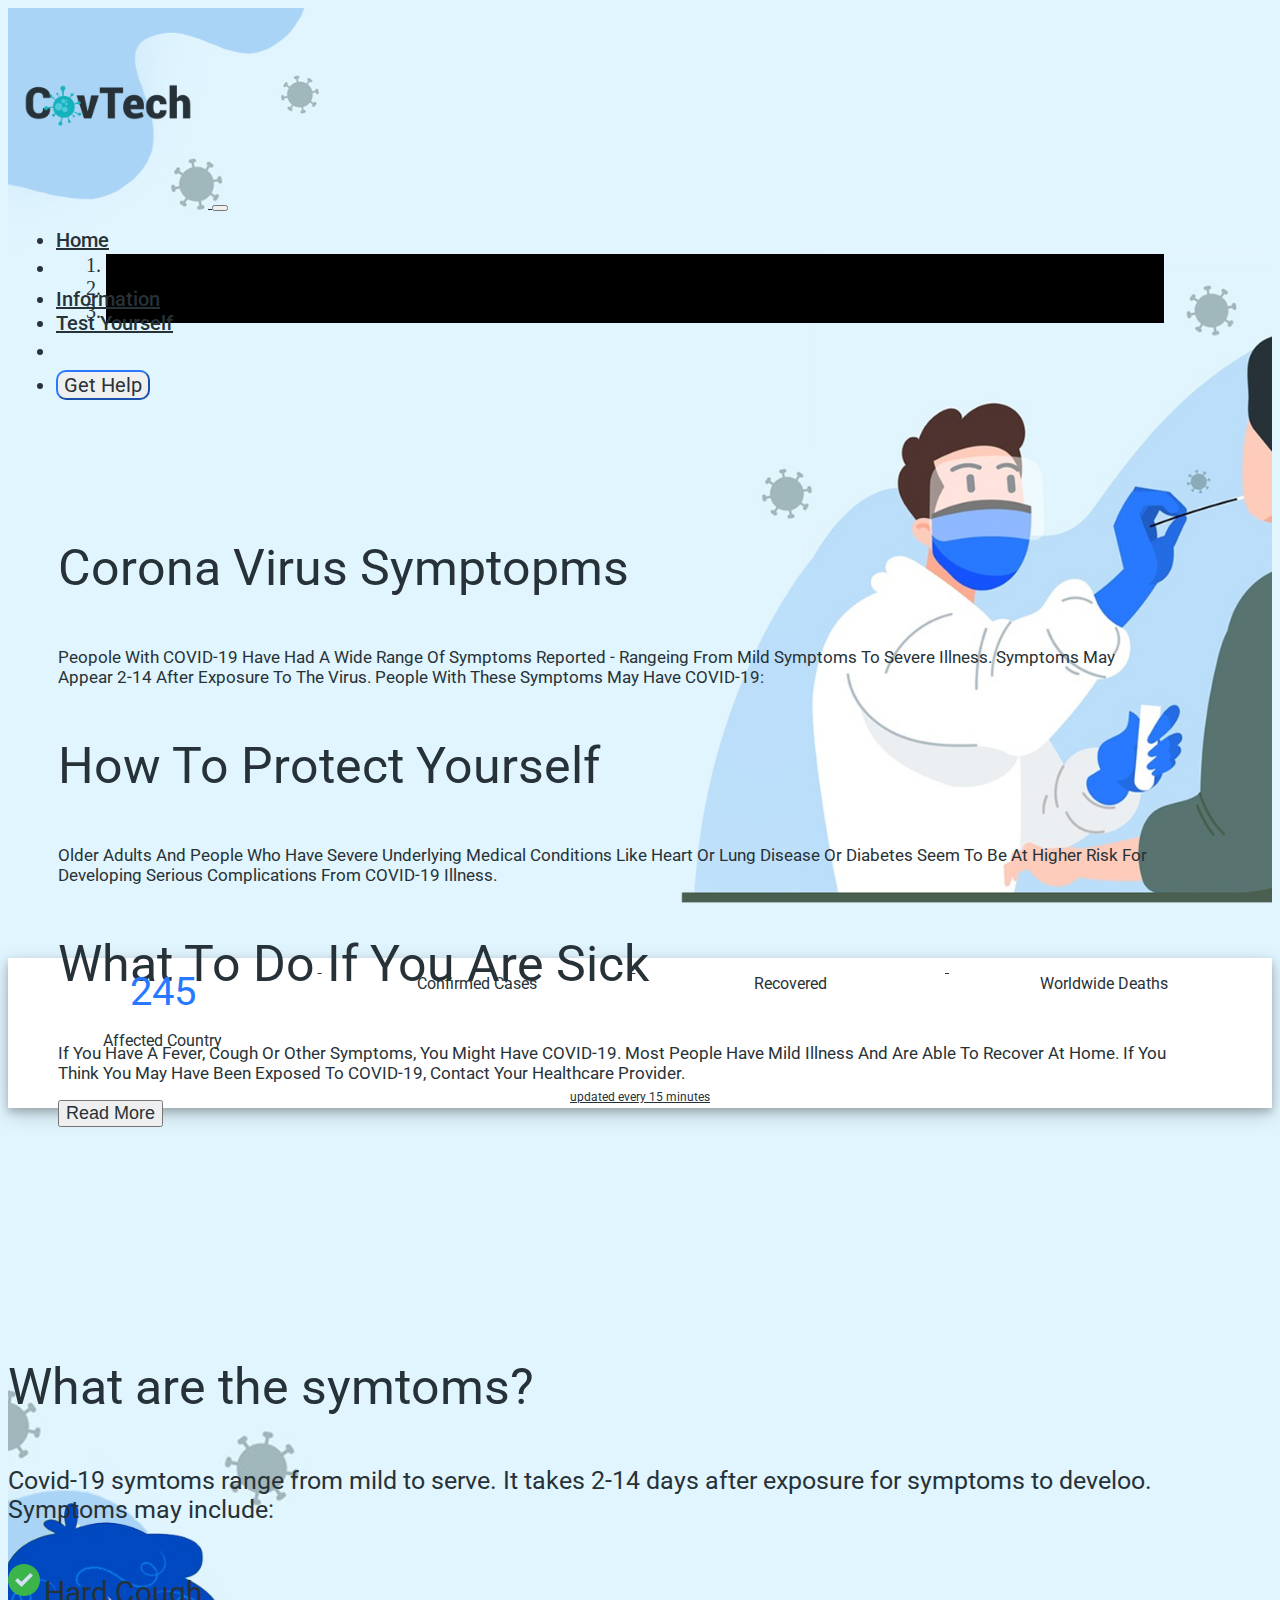
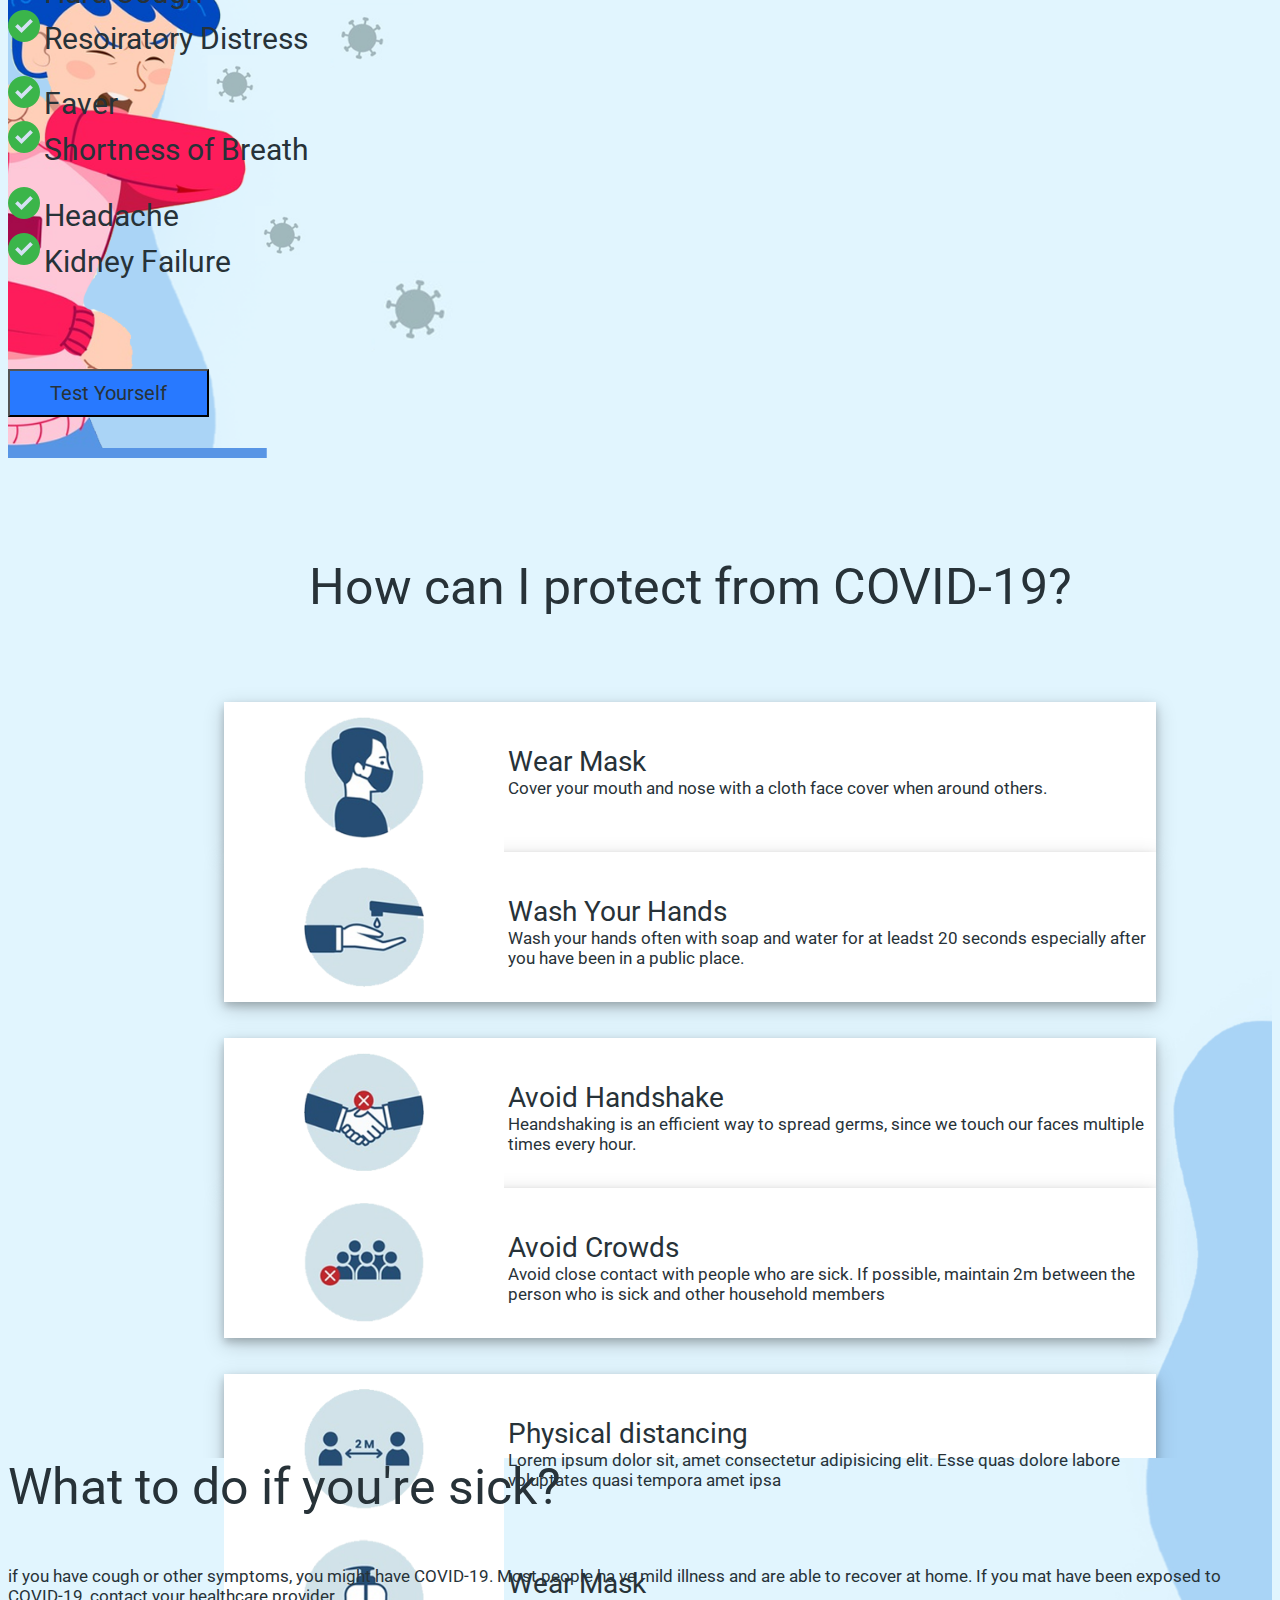
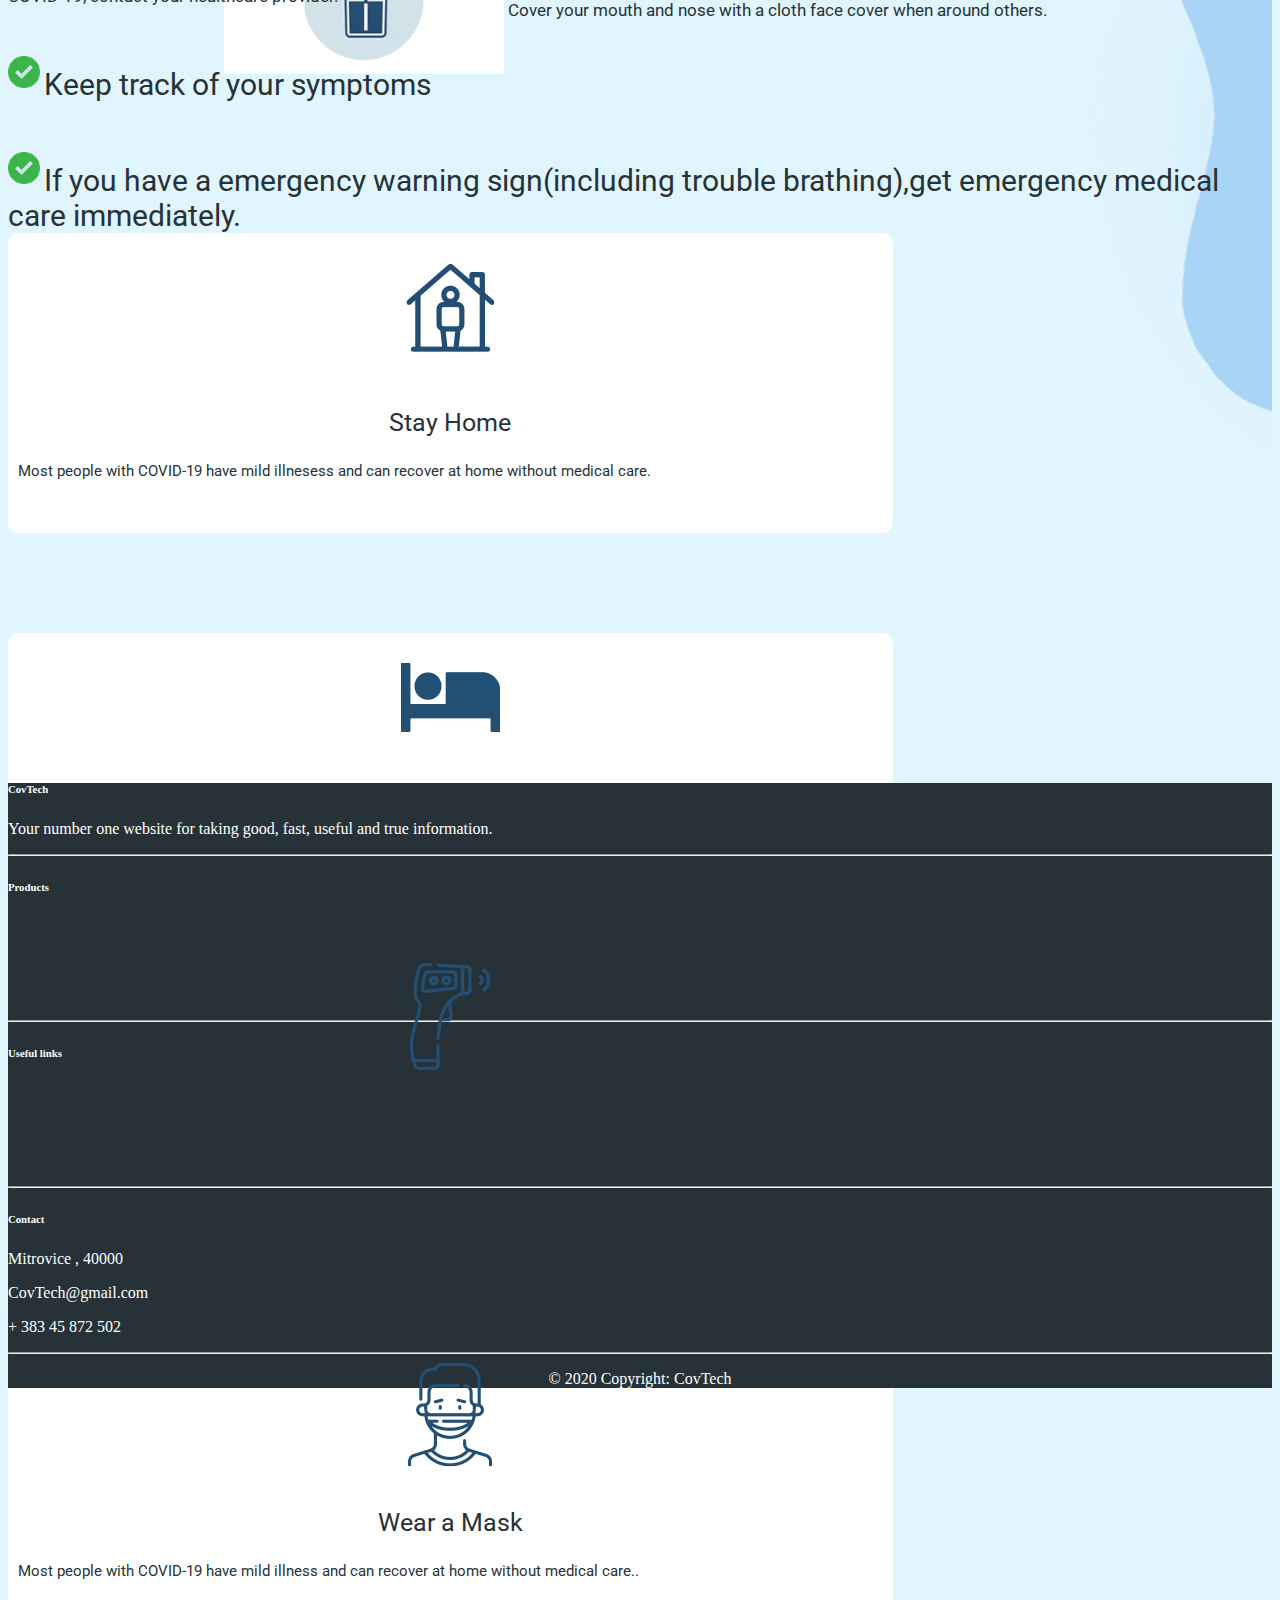
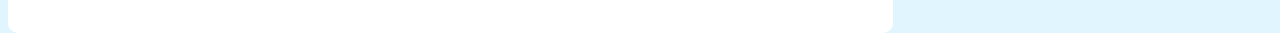
<file: index.html>
<!DOCTYPE html>
<html lang="en">

<head>
    <meta charset="UTF-8">
    <meta name="viewport" content="width=device-width, initial-scale=1.0">
    <title>Document</title>
    <link href="https://fonts.googleapis.com/css2?family=Roboto:wght@500&display=swap" rel="stylesheet">
    <link rel="stylesheet" href="https://stackpath.bootstrapcdn.com/bootstrap/4.5.0/css/bootstrap.min.css"
        integrity="sha384-9aIt2nRpC12Uk9gS9baDl411NQApFmC26EwAOH8WgZl5MYYxFfc+NcPb1dKGj7Sk" crossorigin="anonymous">
    <link rel="stylesheet" href="Css/style.css">
    <script src="https://ajax.googleapis.com/ajax/libs/jquery/3.4.1/jquery.min.js"></script>

    <script src="Js/app.js"></script>
</head>

<body>

    <div class="firstPart">
        <nav class="navbar navbar-expand-lg  navbar-costum">
            <a class="navbar-brand" href="index.html">
                <img src="Images/Logo.png" class="logo" alt="">
            </a>
            <button class="navbar-toggler" type="button" data-toggle="collapse" data-target="#navbarNav"
                aria-controls="navbarNav" aria-expanded="false" aria-label="Toggle navigation">
                <span class="navbar-toggler-icon"></span>
            </button>
            <div class="collapse navbar-collapse justify-content-end" id="navbarNav">
                <ul class="navbar-nav" style="margin-right: 50px;">
                    <li class="nav-item active">
                        <a class="nav-link font navbar-text active-costum " href="index.html">Home</a>
                    </li>
                    <li class="nav-item">
                        <div class="vija"></div>
                    </li>
                    <li class="nav-item">
                        <a class="nav-link font navbar-text" href="Information.html">information</a>
                    </li>
                    <li class="nav-item">
                        <a class="nav-link font navbar-text" href="TestYourself.html">Test yourself</a>
                    </li>
                    <li class="nav-item">
                        <div class="vija"></div>
                    </li>
                    <li class="nav-item">
                        <a href="GetHelp.html"><button type="button"
                                class="btn btn-outline-primary button-costum font">Get Help</button>
                        </a>
                    </li>

                </ul>
            </div>
        </nav>
        <div class="container-fluid">
            <div class="row costum-row">
                <div class="col-lg-6 col-md-12 col-sm-12" style="padding-left:50px;padding-right: 100px;">
                    <div id="carouselExampleCaptions" class="carousel slide"  data-ride="carousel" >
                        <ol class="carousel-indicators justify-content-start list-carosel" >
                            <li data-target="#carouselExampleCaptions" style="background-color: black;"
                                data-slide-to="0" class="active"></li>
                            <li data-target="#carouselExampleCaptions" style="background-color: black;"
                                data-slide-to="1"></li>
                            <li data-target="#carouselExampleCaptions" style="background-color: black;"
                                data-slide-to="2"></li>
                        </ol>
                        <div class="carousel-inner" style="padding-top:150px">
                            <div class="carousel-item active">

                                <p class="titleFirstPart font">Corona virus symptopms</p>
                                <p class="textFirstPart font">Peopole with COVID-19 have had a wide range of symptoms
                                    reported - rangeing from mild symptoms to severe illness. Symptoms may appear 2-14
                                    after exposure to the virus. People with these symptoms may have COVID-19:</p>

                            </div>
                            <div class="carousel-item">

                                <p class="titleFirstPart font">How to Protect Yourself</p>
                                <p class="textFirstPart font">Older adults and people who have severe underlying medical
                                    conditions like heart or lung disease or diabetes seem to be at higher risk for
                                    developing serious complications from COVID-19 illness.</p>
                            </div>
                            <div class="carousel-item">
                                <p class="titleFirstPart font maMadhe">What to Do If You Are Sick
                                </p>
                                <p class="textFirstPart font">If you have a fever, cough or other symptoms, you might
                                    have COVID-19. Most people have mild illness and are able to recover at home. If you
                                    think you may have been exposed to COVID-19, contact your healthcare provider.</p>
                            </div>
                        </div>

                    </div>
                    <button type="button " class="btn btn-dark buttonReadMore">Read More</button>
                </div>
                <div class="col-lg-6 col-md-0 col-sm-0"></div>

            </div>
        </div>


    </div>
    <a href="Information.html">
        <div class="container-fluid">
            <div class="row">
                <div class="col"></div>
                <div class="col-lg-9 col-md-11 col-sm-12 gradientCses" style="margin: 0px; padding: 0px;">
                    <div class="totalCasesCorona">
                        <div class="Cases">
                            <p class="font blueCases" id="Countrys">245</p>
                            <p class="font textBottomCases">Affected Country</p>
                        </div>
                        <div class="Cases">
                            <p class="font blueCases" id="cases"></p>
                            <p class="font textBottomCases">Confirmed Cases</p>
                        </div>
                        <div class="Cases">
                            <p class="font greenCases" id="recovered"></p>
                            <p class="font textBottomCases">Recovered</p>
                        </div>
                        <div class="Cases">
                            <p class="font blueCases" id="deaths"></p>
                            <p class="font textBottomCases">Worldwide Deaths</p>
                        </div>
                        <p class="font smallTextCases">updated every 15 minutes</p>


                    </div>
                </div>
                <div class="col"></div>

            </div>
        </div>

    </a>

    <div class="SecondPart">
        <div class="container-fluid padding-top removePadding" >
            <div class="row">
                <div class="col-lg-6"></div>
                <div class="col-lg-6">
                    <div class="container">
                        <div class="row">
                            <div class="col-lg-10 col-md-12">
                                <p class="font title titleSmallScreen">What are the symtoms?</p>
                                <p class="font text textSmallScreen">Covid-19 symtoms range from mild to serve. It takes 2-14 days after
                                    exposure
                                    for symptoms to develoo. Symptoms may include:</p>
                                <div>

                                </div>
                            </div>
                        </div>

                    </div>


                    <div class="container-fluid" style="margin-top:40px">

                        <div class="row" style="margin-bottom: 20px;">
                            <div class="col-lg-5  col-md-12 symptomsCheck">
                                <img src="Images/tick.png" alt="">
                                <p class="font textTick">Hard Cough</p>
                            </div>
                            <div class="col-lg-7 col-md-12">
                                <img src="Images/tick.png" alt="">
                                <p class="font textTick">Resoiratory Distress</p>



                            </div>
                        </div>
                        <div class="row" style="margin-bottom: 20px;">
                            <div class="col-lg-5">
                                <img src="Images/tick.png" alt="">
                                <p class="font textTick">Faver</p>
                            </div>
                            <div class="col-lg-7">
                                <img src="Images/tick.png" alt="">
                                <p class="font textTick">Shortness of Breath</p>



                            </div>
                        </div>
                        <div class="row" style="margin-bottom: 20px;">
                            <div class="col-lg-5">
                                <img src="Images/tick.png" alt="">
                                <p class="font textTick">Headache</p>
                            </div>
                            <div class="col-lg-7">
                                <img src="Images/tick.png" alt="">
                                <p class="font textTick">Kidney Failure</p>



                            </div>
                        </div>
                        <div class="row" style="margin-top: 50px;">
                            <div class="col-lg-2"></div>
                            <div class="col-lg-3">
                                <a href="TestYourself.html"><button type="button" class="btn btn-primary button-costum-test font">Test
                                    Yourself</button></a>

                            </div>
                            <div class="col"></div>

                        </div>
                    </div>
                </div>


            </div>
        </div>

    </div>
    </div>
    <div class="thirdPart">
        <div class="container-fluid container-costum-part-3">
            <div class="row">
                <div class="col-lg-9 col-md-12 col-sm-12">
                    <p class="title font" style="text-align: center;">How can I protect from COVID-19?</p>
                    <br>
                    <br>
                    <div class="container-fluid">
                        <div class="row">
                            <div class="col-lg-6">
                                <div class="card-protect">
                                    <div class="photoPart">
                                        <img src="Images/Layer 59.png" class="image-card-costum" alt="">

                                    </div>
                                    <div class="textPartCard">
                                        <p class="font titleCardCostum">Wear Mask
                                        </p>
                                        <p class="font textCardCostum">Cover your mouth and nose with a cloth face cover
                                            when around others.

                                    </div>
                                </div>
                            </div>
                            <div class="col-lg-6">
                                <div class="card-protect">
                                    <div class="photoPart">
                                        <img src="Images/Layer 62.png" class="image-card-costum" alt="">

                                    </div>
                                    <div class="textPartCard">
                                        <p class="font titleCardCostum">Wash Your Hands
                                        </p>
                                        <p class="font textCardCostum">
                                            Wash your hands often with soap and water for at leadst 20 seconds
                                            especially after you have been in a public place.

                                    </div>
                                </div>
                            </div>

                        </div>
                        <br>
                        <br>
                        <div class="row">
                            <div class="col-lg-6">
                                <div class="card-protect">
                                    <div class="photoPart">
                                        <img src="Images/Layer 58.png" class="image-card-costum" alt="">

                                    </div>
                                    <div class="textPartCard">
                                        <p class="font titleCardCostum">Avoid Handshake
                                        </p>
                                        <p class="font textCardCostum">Heandshaking is an efficient way to spread germs,
                                            since we touch our faces multiple times every hour.

                                    </div>
                                </div>
                            </div>
                            <div class="col-lg-6">
                                <div class="card-protect">
                                    <div class="photoPart">
                                        <img src="Images/Layer 60.png" class="image-card-costum" alt="">

                                    </div>
                                    <div class="textPartCard">
                                        <p class="font titleCardCostum">Avoid Crowds
                                        </p>
                                        <p class="font textCardCostum">Avoid close contact with people who are sick. If
                                            possible, maintain 2m between the person who is sick and other household
                                            members</p>

                                    </div>
                                </div>
                            </div>

                        </div>
                        <br>
                        <br>
                        <div class="row">
                            <div class="col-lg-6">
                                <div class="card-protect">
                                    <div class="photoPart">
                                        <img src="Images/Layer 57.png" class="image-card-costum" alt="">

                                    </div>
                                    <div class="textPartCard">
                                        <p class="font titleCardCostum">Physical distancing
                                        </p>
                                        <p class="font textCardCostum">Lorem ipsum dolor sit, amet consectetur
                                            adipisicing elit. Esse quas dolore labore voluptates quasi tempora amet ipsa
                                        </p>


                                    </div>
                                </div>
                            </div>
                            <div class="col-lg-6">
                                <div class="card-protect">
                                    <div class="photoPart">
                                        <img src="Images/Layer 61.png" class="image-card-costum" alt="">

                                    </div>
                                    <div class="textPartCard">
                                        <p class="font titleCardCostum">Wear Mask
                                        </p>
                                        <p class="font textCardCostum">Cover your mouth and nose with a cloth face cover
                                            when around others.

                                    </div>
                                </div>
                            </div>

                        </div>




                    </div>
                </div>
                <div class="col-lg-3"></div>

            </div>

        </div>
    </div>
    <div class="fourthPart">
        <div class="container-fluid">
            <div class="row">
                <div class="col-lg-6">
                    <div class="container-fluid">
                        <div class="row">
                            <div class="col-lg-1"></div>
                            <div class="col-lg-10">
                                <p class="titleFirstPart font" style="margin-top: 0px;">What to do if you're sick?</p>
                                <p class="textFirstPart font">
                                    if you have cough or other symptoms, you might have COVID-19. Most people ha ve mild
                                    illness and are able to recover at home. If you mat have been exposed to COVID-19,
                                    contact your healthcare provider.

                                </p>

                            </div>

                        </div>
                        <div class="row">
                            <div class="col-lg-1"></div>
                            <div class="col-lg-11" style="margin-top: 50px;">
                                <img src="Images/tick.png" alt="">
                                <p class="font textTick">Keep track of your symptoms</p>

                            </div>

                        </div>
                        <div class="row">
                            <div class="col-lg-1"></div>
                            <div class="col-lg-11" style="margin-top: 50px;">
                                <img src="Images/tick.png" alt="">
                                <p class="font textTick" style="display:inline">If you have a emergency warning
                                    sign(including trouble
                                    brathing),get emergency medical care immediately.</p>


                            </div>

                        </div>
                        <div class="row">

                        </div>

                    </div>
                </div>
                <div class="col-lg-6">
                    <div class="container">
                        <div class="row">
                            <div class="col-lg-6">
                                <div class="card-sick">
                                    <div class="image-card-sick">
                                        <img class="LogoCardSick" src="Images/Vector Smart Object111111.png" alt="">

                                    </div>
                                    <p class="titleCardSick font">Stay Home</p>
                                    <p class="textCardSick font">Most people with COVID-19 have mild illnesess and can
                                        recover at home without medical care.</p>

                                </div>
                            </div>
                            <div class="col-lg-6">
                                <div class="card-sick livritePosht">
                                    <div class="image-card-sick">
                                        <img class="LogoCardSick" src="Images/Vector Smart Object.png" alt="">

                                    </div>
                                    <p class="titleCardSick font">Separate Yourself from other people</p>
                                    <p class="textCardSick font">As much as possible, stay in a specific room and away
                                        from other people..</p>

                                </div>
                            </div>

                        </div>
                        <div class="row">
                            <div class="col-lg-6">
                                <div class="card-sick">
                                    <div class="image-card-sick">
                                        <img class="LogoCardSick" src="Images/Vector Smart Object33333333333333.png"
                                            alt="">

                                    </div>
                                    <p class="titleCardSick font">Monitor your symptoms</p>
                                    <p class="textCardSick font">As much as possible, stay in a specific room and away
                                        from other people and pets in your home.</p>

                                </div>
                            </div>
                            <div class="col-lg-6">
                                <div class="card-sick livritePosht">
                                    <div class="image-card-sick">
                                        <img class="LogoCardSick" src="Images/Vector Smart Object2222222.png" alt="">

                                    </div>
                                    <p class="titleCardSick font">Wear a Mask</p>
                                    <p class="textCardSick font">Most people with COVID-19 have mild illness and can
                                        recover at home without medical care..</p>

                                </div>
                            </div>

                        </div>


                    </div>
                </div>


            </div>

        </div>
    </div>
    </div>
    <div class="container-fluid" style="padding: 0px;margin: 0px;">
        <!-- Footer -->
        <footer class="page-footer font-medium mdb-color pt-4">

            <!-- Footer Links -->
            <div class="container-fluid text-center text-md-left" style="background-color: #273238;">

                <!-- Footer links -->
                <div class="row text-center text-md-left mt-3 pb-3">

                    <!-- Grid column -->
                    <div class="col-md-3 col-lg-3 col-xl-3 mx-auto mt-3">
                        <h6 class=" mb-4 font-weight-bold font-footer">CovTech </h6>
                        <p class="font-footer">Your number one website for taking good, fast, useful and true
                            information. </p>
                    </div>
                    <!-- Grid column -->

                    <hr class="w-100 clearfix d-md-none">

                    <!-- Grid column -->
                    <div class="col-md-2 col-lg-2 col-xl-2 mx-auto mt-3">
                        <h6 class="text-uppercase mb-4 font-footer">Products</h6>
                        <p>
                            <a href="#!">Instagram</a>
                        </p>
                        <p>
                            <a href="#!">Facebook</a>
                        </p>
                        <p>
                            <a href="#!">Twiter</a>
                        </p>

                    </div>
                    <!-- Grid column -->

                    <hr class="w-100 clearfix d-md-none">

                    <!-- Grid column -->
                    <div class="col-md-3 col-lg-2 col-xl-2 mx-auto mt-3">
                        <h6 class="text-uppercase mb-4 font-weight-bold font-footer">Useful links</h6>
                        <p>
                            <a href="#!">Health</a>
                        </p>
                        <p>
                            <a href="#!">Care</a>
                        </p>
                        <p>
                            <a href="#!">Team</a>
                        </p>

                    </div>

                    <!-- Grid column -->
                    <hr class="w-100 clearfix d-md-none">

                    <!-- Grid column -->
                    <div class="col-md-4 col-lg-3 col-xl-3 mx-auto mt-3">
                        <h6 class="text-uppercase mb-4 font-weight-bold font-footer">Contact</h6>
                        <p class="font-footer jsut">
                            <i class="fas fa-home mr-3"></i> Mitrovice , 40000</p>
                        <p class="font-footer">
                            <i class="fas fa-envelope mr-3"></i> CovTech@gmail.com</p>
                        <p class="font-footer">
                            <i class="fas fa-phone mr-3"></i> + 383 45 872 502</p>


                    </div>
                    <!-- Grid column -->

                </div>
                <!-- Footer links -->

                <hr>

                <!-- Grid row -->
                <div class="row d-flex align-items-center">

                    <!-- Grid column -->
                    <div class="col-md-12 col-lg-12" style="text-align: center;">

                        <!--Copyright-->
                        <p class="text-center  font-footer" style="text-align: center;">© 2020 Copyright: CovTech

                        </p>

                    </div>


                </div>
                <!-- Grid row -->

            </div>
            <!-- Footer Links -->

        </footer>
        <!-- Footer -->
    </div>

    <script src="Js/js.js" defer></script>
    <script src="https://code.jquery.com/jquery-3.5.1.slim.min.js"
        integrity="sha384-DfXdz2htPH0lsSSs5nCTpuj/zy4C+OGpamoFVy38MVBnE+IbbVYUew+OrCXaRkfj"
        crossorigin="anonymous"></script>
    <script src="https://cdn.jsdelivr.net/npm/popper.js@1.16.0/dist/umd/popper.min.js"
        integrity="sha384-Q6E9RHvbIyZFJoft+2mJbHaEWldlvI9IOYy5n3zV9zzTtmI3UksdQRVvoxMfooAo"
        crossorigin="anonymous"></script>
    <script src="https://stackpath.bootstrapcdn.com/bootstrap/4.5.0/js/bootstrap.min.js"
        integrity="sha384-OgVRvuATP1z7JjHLkuOU7Xw704+h835Lr+6QL9UvYjZE3Ipu6Tp75j7Bh/kR0JKI"
        crossorigin="anonymous"></script>
</body>

</html>
</file>
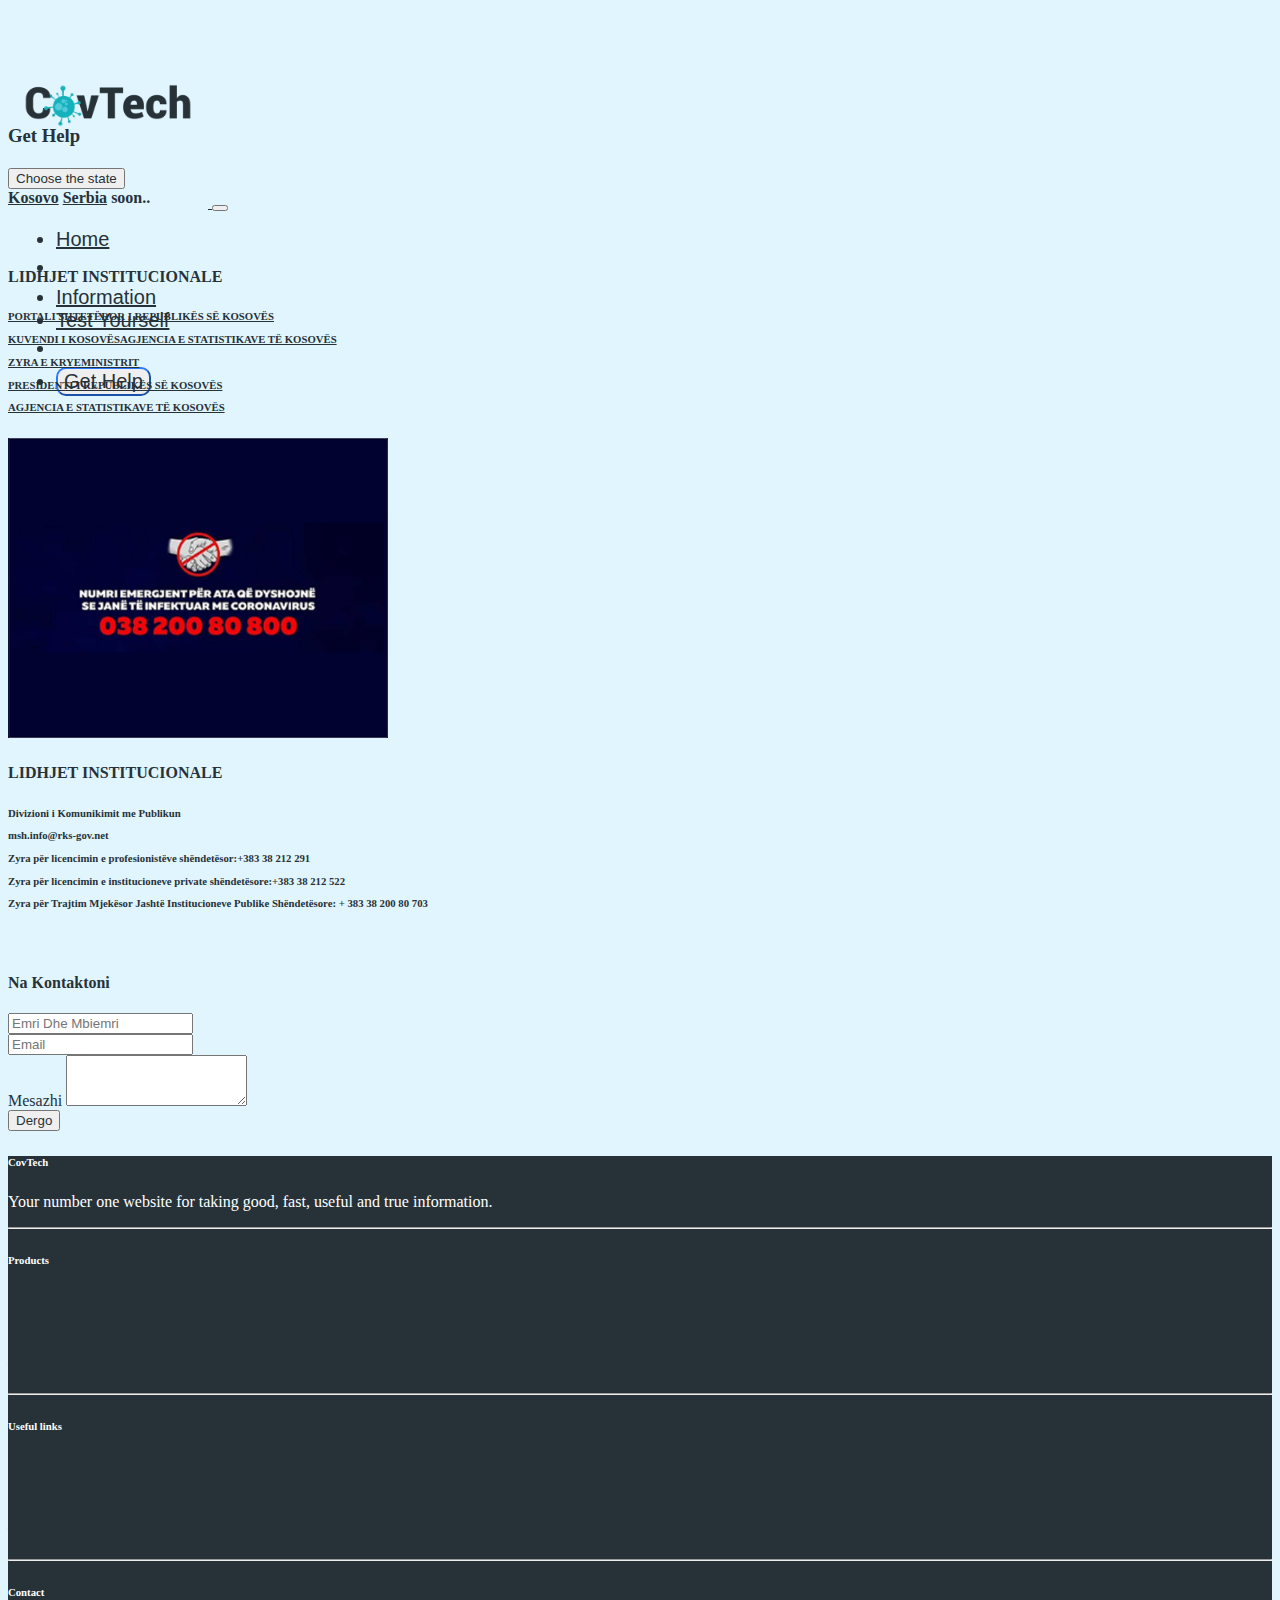
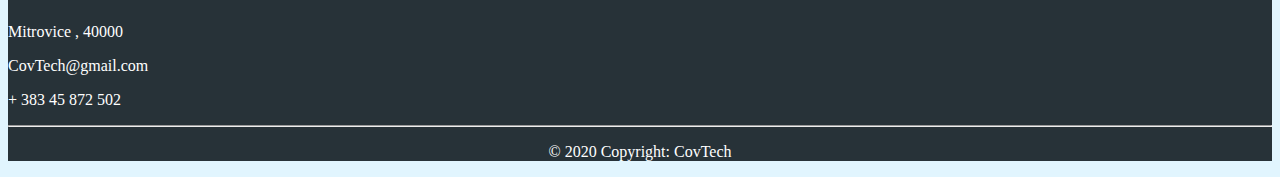
<file: GetHelp.html>
<!DOCTYPE html>
<html lang="en">

<head>
    <meta charset="UTF-8">
    <meta name="viewport" content="width=device-width, initial-scale=1.0">
    <title>Document</title>
    <link rel="stylesheet" href="https://stackpath.bootstrapcdn.com/bootstrap/4.5.0/css/bootstrap.min.css"
        integrity="sha384-9aIt2nRpC12Uk9gS9baDl411NQApFmC26EwAOH8WgZl5MYYxFfc+NcPb1dKGj7Sk" crossorigin="anonymous">
    <link rel="stylesheet" href="Css/style.css">
</head>

<body>
 
        <nav class="navbar navbar-expand-lg  navbar-costum">
            <a class="navbar-brand" href="index.html">
                <img src="Images/Logo.png" class="logo" alt="">
            </a>
            <button class="navbar-toggler" type="button" data-toggle="collapse" data-target="#navbarNav"
                aria-controls="navbarNav" aria-expanded="false" aria-label="Toggle navigation">
                <span class="navbar-toggler-icon"></span>
            </button>
            <div class="collapse navbar-collapse justify-content-end" id="navbarNav">
                <ul class="navbar-nav" style="margin-right: 50px;">
                    <li class="nav-item active">
                        <a class="nav-link font navbar-text active-costum " href="index.html">Home</a>
                    </li>
                    <li class="nav-item">
                        <div class="vija"></div>
                    </li>
                    <li class="nav-item">
                        <a class="nav-link font navbar-text" href="Information.html">information</a>
                    </li>
                    <li class="nav-item">
                        <a class="nav-link font navbar-text" href="TestYourself.html">Test yourself</a>
                    </li>
                    <li class="nav-item">
                        <div class="vija"></div>
                    </li>
                    <li class="nav-item">
                        <a href="GetHelp.html"><button type="button"
                                class="btn btn-outline-primary button-costum font">Get Help</button>
                        </a>
                    </li>

                </ul>
            </div>
        </nav>
    <br>
   
    <div class="container" >
        <div class="row">
          <div class="col-lg-6  col-md-12">
              <p><h3>Get Help</h3></p>
            </div>
            <div class="col-lg-6 col-md-12">
                <p><h4><div class="dropdown">
                    <button class="btn btn-secondary dropdown-toggle" type="button" id="dropdownMenuButton" data-toggle="dropdown" aria-haspopup="true" aria-expanded="false">
                      
Choose the state
                    </button>
                    <div class="dropdown-menu" aria-labelledby="dropdownMenuButton">
                      <a class="dropdown-item active" href="GetHelp.html">Kosovo</a>
                      <a class="dropdown-item" href="GetHelp2.html">Serbia</a>
                      <a class="dropdown-item disabled" >soon..</a>
                    </div>
                  </div> </h4></p>
              </div>
        </div>
    </div>

    <br>

    <div class="container ndreqe"  >
        
        <div class="row">
          <div class="col-lg-6 col-md-12">
              <p><h4 class="ndreqefg">LIDHJET INSTITUCIONALE</h4></p>
              <h6><p><a href="https://www.rks-gov.net/">PORTALI SHTETËROR I REPUBLIKËS SË KOSOVËS</a></p>
              <p><a href="https://www.kuvendikosoves.org/">KUVENDI I KOSOVËSAGJENCIA E STATISTIKAVE TË KOSOVËS</a></p>
              <p><a href="https://kryeministri-ks.net/">ZYRA E KRYEMINISTRIT</a></p>
              <p><a href="https://www.president-ksgov.net/">PRESIDENTI I REPUBLIKËS SË KOSOVËS</a></p>
              <p><a href="https://ask.rks-gov.net/">AGJENCIA E STATISTIKAVE TË KOSOVËS</a></p></h6>
                    
        </div>
          <div class="col-lg-6 col-md-12">
            
              <img src="/Images/image1.jpg"  alt=""style="width:380px;height:300px;">
            </div>
          <div class="w-100"></div>
          <div class="col-lg-6 col-md-12">
              
            
            <p><h4>LIDHJET INSTITUCIONALE</h4></p>
            <h6><p>Divizioni i Komunikimit me Publikun</p>
            <p>msh.info@rks-gov.net</p>
            <p>Zyra për licencimin e profesionistëve shëndetësor:+383 38 212 291</p>
            <p>Zyra për licencimin e institucioneve private shëndetësore:+383 38 212 522</p>
            <p>Zyra për Trajtim Mjekësor Jashtë Institucioneve Publike Shëndetësore:  + 383 38 200 80 703</p></h6>
            
          
          
          
          
          </div>
          <div class="col-lg-6 col-md-12">


            <form>
                <div class="form-group">
                   <br>
                  <label for="exampleFormControlInput1"><h4>Na Kontaktoni</h4></label>
                  <input class="form-control" type="text" placeholder="Emri Dhe Mbiemri">
                </div>
                <div class="form-group">
                    
                    <input type="email" class="form-control" id="exampleFormControlInput1" placeholder="Email">
                  </div>
                
                <div class="form-group">
                  <label for="exampleFormControlTextarea1">Mesazhi</label>
                  <textarea class="form-control" id="exampleFormControlTextarea1" rows="3"></textarea>
                </div>
              </form>

              <button type="button" class="btn btn-outline-primary">Dergo</button>

            
          </div>
        </div>
      </div>





      <div class="container-fluid" style="padding: 0px;margin: 0px;">
        <!-- Footer -->
        <footer class="page-footer font-medium mdb-color pt-4">

            <!-- Footer Links -->
            <div class="container-fluid text-center text-md-left" style="background-color: #273238;">

                <!-- Footer links -->
                <div class="row text-center text-md-left mt-3 pb-3">

                    <!-- Grid column -->
                    <div class="col-md-3 col-lg-3 col-xl-3 mx-auto mt-3">
                        <h6 class=" mb-4 font-weight-bold font-footer">CovTech </h6>
                        <p class="font-footer">Your number one website for taking good, fast, useful and true
                            information. </p>
                    </div>
                    <!-- Grid column -->

                    <hr class="w-100 clearfix d-md-none">

                    <!-- Grid column -->
                    <div class="col-md-2 col-lg-2 col-xl-2 mx-auto mt-3">
                        <h6 class="text-uppercase mb-4 font-footer">Products</h6>
                        <p>
                            <a href="#!">Instagram</a>
                        </p>
                        <p>
                            <a href="#!">Facebook</a>
                        </p>
                        <p>
                            <a href="#!">Twiter</a>
                        </p>

                    </div>
                    <!-- Grid column -->

                    <hr class="w-100 clearfix d-md-none">

                    <!-- Grid column -->
                    <div class="col-md-3 col-lg-2 col-xl-2 mx-auto mt-3">
                        <h6 class="text-uppercase mb-4 font-weight-bold font-footer">Useful links</h6>
                        <p>
                            <a href="#!">Health</a>
                        </p>
                        <p>
                            <a href="#!">Care</a>
                        </p>
                        <p>
                            <a href="#!">Team</a>
                        </p>

                    </div>

                    <!-- Grid column -->
                    <hr class="w-100 clearfix d-md-none">

                    <!-- Grid column -->
                    <div class="col-md-4 col-lg-3 col-xl-3 mx-auto mt-3">
                        <h6 class="text-uppercase mb-4 font-weight-bold font-footer">Contact</h6>
                        <p class="font-footer jsut">
                            <i class="fas fa-home mr-3"></i> Mitrovice , 40000</p>
                        <p class="font-footer">
                            <i class="fas fa-envelope mr-3"></i> CovTech@gmail.com</p>
                        <p class="font-footer">
                            <i class="fas fa-phone mr-3"></i> + 383 45 872 502</p>


                    </div>
                    <!-- Grid column -->

                </div>
                <!-- Footer links -->

                <hr>

                <!-- Grid row -->
                <div class="row d-flex align-items-center">

                    <!-- Grid column -->
                    <div class="col-md-12 col-lg-12" style="text-align: center;">

                        <!--Copyright-->
                        <p class="text-center  font-footer" style="text-align: center;">© 2020 Copyright: CovTech

                        </p>

                    </div>


                </div>
                <!-- Grid row -->

            </div>
            <!-- Footer Links -->

        </footer>
        <!-- Footer -->
    </div>
    <script src="https://code.jquery.com/jquery-3.5.1.slim.min.js"
        integrity="sha384-DfXdz2htPH0lsSSs5nCTpuj/zy4C+OGpamoFVy38MVBnE+IbbVYUew+OrCXaRkfj"
        crossorigin="anonymous"></script>
    <script src="https://cdn.jsdelivr.net/npm/popper.js@1.16.0/dist/umd/popper.min.js"
        integrity="sha384-Q6E9RHvbIyZFJoft+2mJbHaEWldlvI9IOYy5n3zV9zzTtmI3UksdQRVvoxMfooAo"
        crossorigin="anonymous"></script>
    <script src="https://stackpath.bootstrapcdn.com/bootstrap/4.5.0/js/bootstrap.min.js"
        integrity="sha384-OgVRvuATP1z7JjHLkuOU7Xw704+h835Lr+6QL9UvYjZE3Ipu6Tp75j7Bh/kR0JKI"
        crossorigin="anonymous"></script>
</body>

</html>
</file>
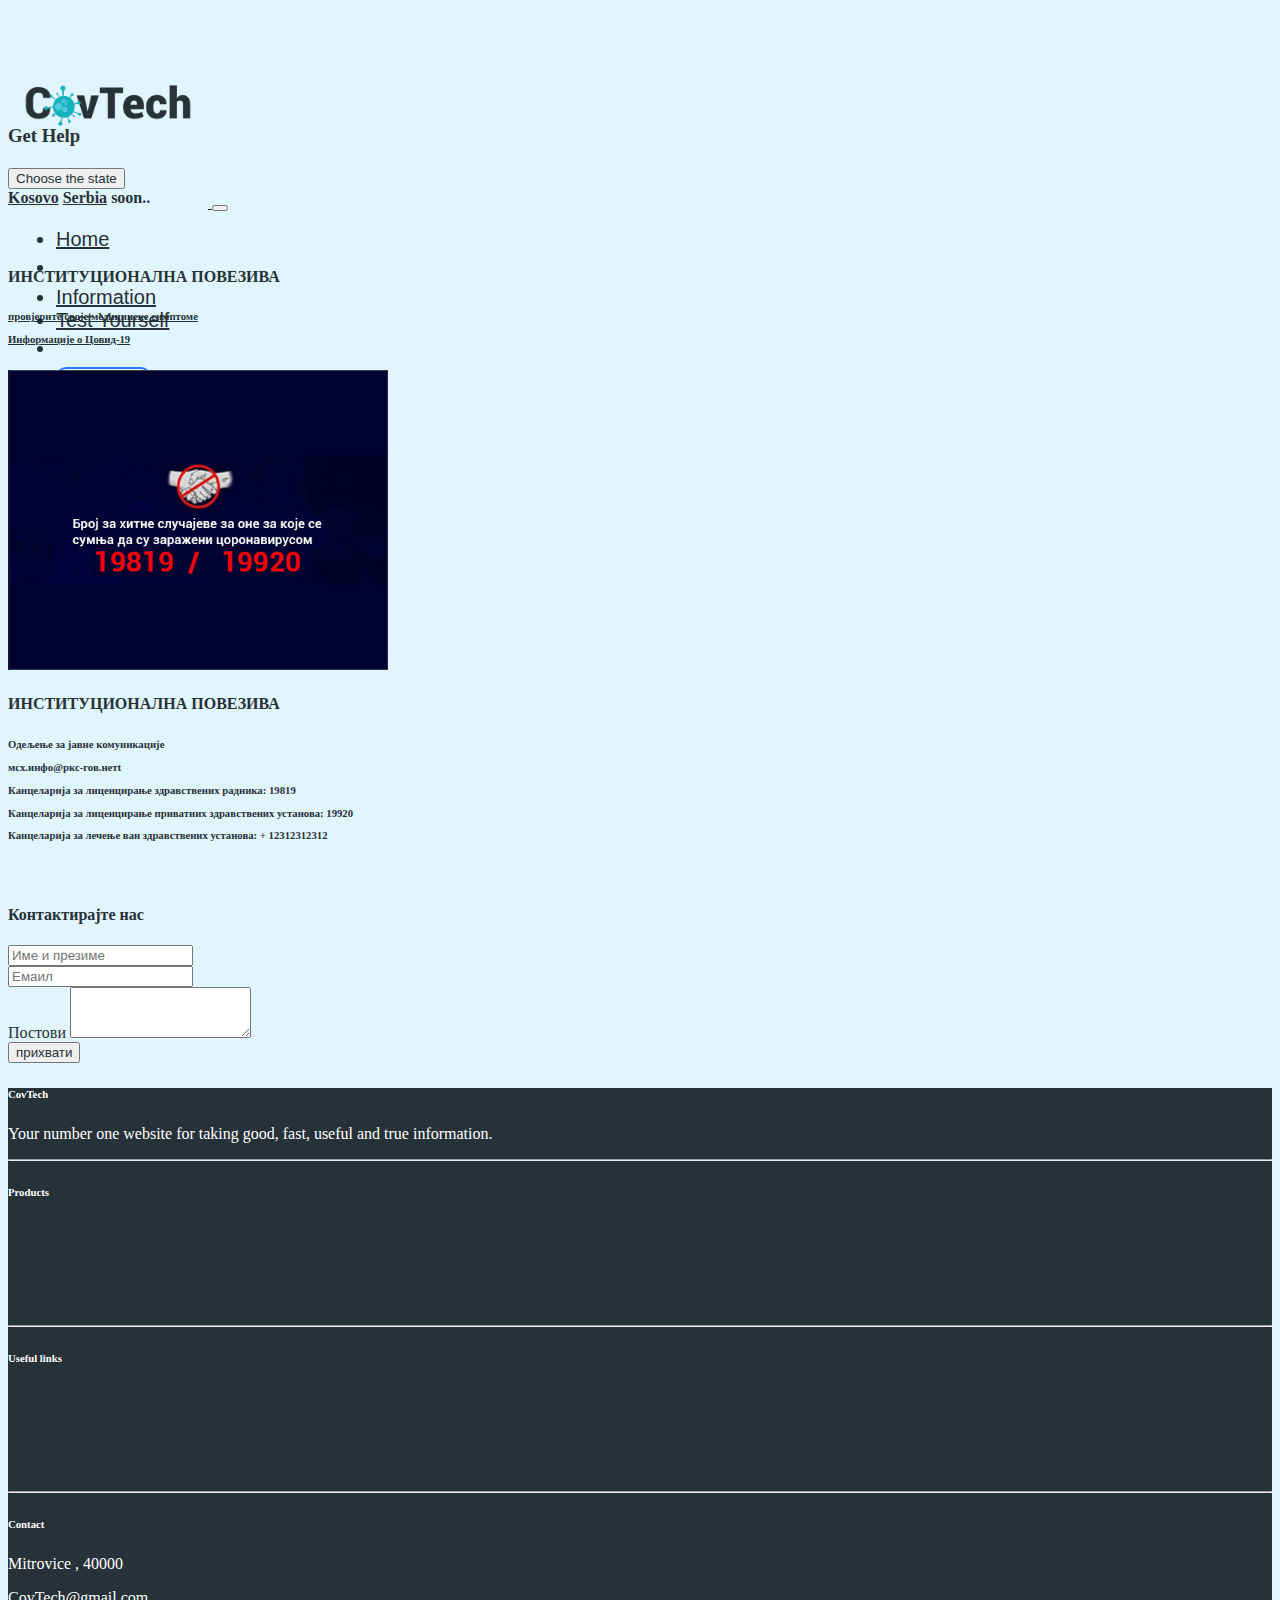
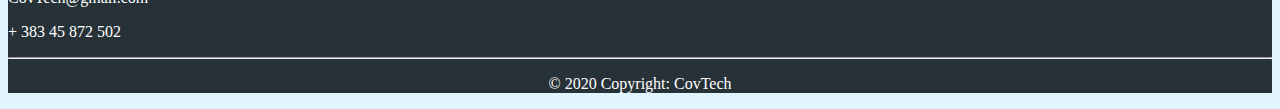
<file: GetHelp2.html>
<!DOCTYPE html>
<html lang="en">

<head>
    <meta charset="UTF-8">
    <meta name="viewport" content="width=device-width, initial-scale=1.0">
    <title>Document</title>
    <link rel="stylesheet" href="https://stackpath.bootstrapcdn.com/bootstrap/4.5.0/css/bootstrap.min.css"
        integrity="sha384-9aIt2nRpC12Uk9gS9baDl411NQApFmC26EwAOH8WgZl5MYYxFfc+NcPb1dKGj7Sk" crossorigin="anonymous">
    <link rel="stylesheet" href="Css/style.css">
</head>

<body>
 
        <nav class="navbar navbar-expand-lg  navbar-costum">
            <a class="navbar-brand" href="index.html">
                <img src="Images/Logo.png" class="logo" alt="">
            </a>
            <button class="navbar-toggler" type="button" data-toggle="collapse" data-target="#navbarNav"
                aria-controls="navbarNav" aria-expanded="false" aria-label="Toggle navigation">
                <span class="navbar-toggler-icon"></span>
            </button>
            <div class="collapse navbar-collapse justify-content-end" id="navbarNav">
                <ul class="navbar-nav" style="margin-right: 50px;">
                    <li class="nav-item active">
                        <a class="nav-link font navbar-text active-costum " href="index.html">Home</a>
                    </li>
                    <li class="nav-item">
                        <div class="vija"></div>
                    </li>
                    <li class="nav-item">
                        <a class="nav-link font navbar-text" href="Information.html">information</a>
                    </li>
                    <li class="nav-item">
                        <a class="nav-link font navbar-text" href="TestYourself.html">Test yourself</a>
                    </li>
                    <li class="nav-item">
                        <div class="vija"></div>
                    </li>
                    <li class="nav-item">
                        <a href="GetHelp.html"><button type="button"
                                class="btn btn-outline-primary button-costum font">Get Help</button>
                        </a>
                    </li>

                </ul>
            </div>
        </nav>
    <br>
   
    <div class="container" >
        <div class="row">
          <div class="col-lg-6  col-md-12">
              <p><h3>Get Help</h3></p>
            </div>
            <div class="col-lg-6 col-md-12">
                <p><h4><div class="dropdown">
                    <button class="btn btn-secondary dropdown-toggle" type="button" id="dropdownMenuButton" data-toggle="dropdown" aria-haspopup="true" aria-expanded="false">
                      
Choose the state
                    </button>
                    <div class="dropdown-menu" aria-labelledby="dropdownMenuButton">
                      <a class="dropdown-item " href="GetHelp.html">Kosovo</a>
                      <a class="dropdown-item active" href="GetHelp2.html">Serbia</a>
                      <a class="dropdown-item disabled" >soon..</a>
                    </div>
                  </div> </h4></p>
              </div>
        </div>
    </div>

    <br>

    <div class="container ndreqe"  >
        
        <div class="row">
          <div class="col-lg-6 col-md-12">
              <p><h4 class="ndreqefg">ИНСТИТУЦИОНАЛНА ПОВЕЗИВА</h4></p>
              <h6><p><a href="https://www.e-zdravlje.gov.rs/landing/">провјерите своје медицинске симптоме</a></p>
              <p><a href=""></a></p>
              <p><a href=""></a></p>
              <p><a href="https://chats.viber.com/covid19info">Информације о Цовид-19</a></p>
              <p><a href=""></a></p></h6>
                    
        </div>
          <div class="col-lg-6 col-md-12">
            
              <img src="/Images/gethelp2.jpg"  alt=""style="width:380px;height:300px;">
            </div>
          <div class="w-100"></div>
          <div class="col-lg-6 col-md-12">
              
            
            <p><h4>ИНСТИТУЦИОНАЛНА ПОВЕЗИВА</h4></p>
            <h6><p>Одељење за јавне комуникације</p>
            <p>мсх.инфо@ркс-гов.нетt</p>
            <p>Канцеларија за лиценцирање здравствених радника: 19819</p>
            <p>Канцеларија за лиценцирање приватних здравствених установа: 19920</p>
            <p>Канцеларија за лечење ван здравствених установа: + 12312312312</p></h6>
            
          
          
          
          
          </div>
          <div class="col-lg-6 col-md-12">


            <form>
                <div class="form-group">
                   <br>
                  <label for="exampleFormControlInput1"><h4>Контактирајте нас</h4></label>
                  <input class="form-control" type="text" placeholder="Име и презиме">
                </div>
                <div class="form-group">
                    
                    <input type="email" class="form-control" id="exampleFormControlInput1" placeholder="Емаил">
                  </div>
                
                <div class="form-group">
                  <label for="exampleFormControlTextarea1">Постови</label>
                  <textarea class="form-control" id="exampleFormControlTextarea1" rows="3"></textarea>
                </div>
              </form>

              <button type="button" class="btn btn-outline-primary">прихвати</button>

            
          </div>
        </div>
      </div>

      <div class="container-fluid" style="padding: 0px;margin: 0px;">
        <!-- Footer -->
        <footer class="page-footer font-medium mdb-color pt-4">

            <!-- Footer Links -->
            <div class="container-fluid text-center text-md-left" style="background-color: #273238;">

                <!-- Footer links -->
                <div class="row text-center text-md-left mt-3 pb-3">

                    <!-- Grid column -->
                    <div class="col-md-3 col-lg-3 col-xl-3 mx-auto mt-3">
                        <h6 class=" mb-4 font-weight-bold font-footer">CovTech </h6>
                        <p class="font-footer">Your number one website for taking good, fast, useful and true
                            information. </p>
                    </div>
                    <!-- Grid column -->

                    <hr class="w-100 clearfix d-md-none">

                    <!-- Grid column -->
                    <div class="col-md-2 col-lg-2 col-xl-2 mx-auto mt-3">
                        <h6 class="text-uppercase mb-4 font-footer">Products</h6>
                        <p>
                            <a href="#!">Instagram</a>
                        </p>
                        <p>
                            <a href="#!">Facebook</a>
                        </p>
                        <p>
                            <a href="#!">Twiter</a>
                        </p>

                    </div>
                    <!-- Grid column -->

                    <hr class="w-100 clearfix d-md-none">

                    <!-- Grid column -->
                    <div class="col-md-3 col-lg-2 col-xl-2 mx-auto mt-3">
                        <h6 class="text-uppercase mb-4 font-weight-bold font-footer">Useful links</h6>
                        <p>
                            <a href="#!">Health</a>
                        </p>
                        <p>
                            <a href="#!">Care</a>
                        </p>
                        <p>
                            <a href="#!">Team</a>
                        </p>

                    </div>

                    <!-- Grid column -->
                    <hr class="w-100 clearfix d-md-none">

                    <!-- Grid column -->
                    <div class="col-md-4 col-lg-3 col-xl-3 mx-auto mt-3">
                        <h6 class="text-uppercase mb-4 font-weight-bold font-footer">Contact</h6>
                        <p class="font-footer jsut">
                            <i class="fas fa-home mr-3"></i> Mitrovice , 40000</p>
                        <p class="font-footer">
                            <i class="fas fa-envelope mr-3"></i> CovTech@gmail.com</p>
                        <p class="font-footer">
                            <i class="fas fa-phone mr-3"></i> + 383 45 872 502</p>


                    </div>
                    <!-- Grid column -->

                </div>
                <!-- Footer links -->

                <hr>

                <!-- Grid row -->
                <div class="row d-flex align-items-center">

                    <!-- Grid column -->
                    <div class="col-md-12 col-lg-12" style="text-align: center;">

                        <!--Copyright-->
                        <p class="text-center  font-footer" style="text-align: center;">© 2020 Copyright: CovTech

                        </p>

                    </div>


                </div>
                <!-- Grid row -->

            </div>
            <!-- Footer Links -->

        </footer>
        <!-- Footer -->
    </div>
    <script src="https://code.jquery.com/jquery-3.5.1.slim.min.js"
        integrity="sha384-DfXdz2htPH0lsSSs5nCTpuj/zy4C+OGpamoFVy38MVBnE+IbbVYUew+OrCXaRkfj"
        crossorigin="anonymous"></script>
    <script src="https://cdn.jsdelivr.net/npm/popper.js@1.16.0/dist/umd/popper.min.js"
        integrity="sha384-Q6E9RHvbIyZFJoft+2mJbHaEWldlvI9IOYy5n3zV9zzTtmI3UksdQRVvoxMfooAo"
        crossorigin="anonymous"></script>
    <script src="https://stackpath.bootstrapcdn.com/bootstrap/4.5.0/js/bootstrap.min.js"
        integrity="sha384-OgVRvuATP1z7JjHLkuOU7Xw704+h835Lr+6QL9UvYjZE3Ipu6Tp75j7Bh/kR0JKI"
        crossorigin="anonymous"></script>
</body>

</html>
</file>
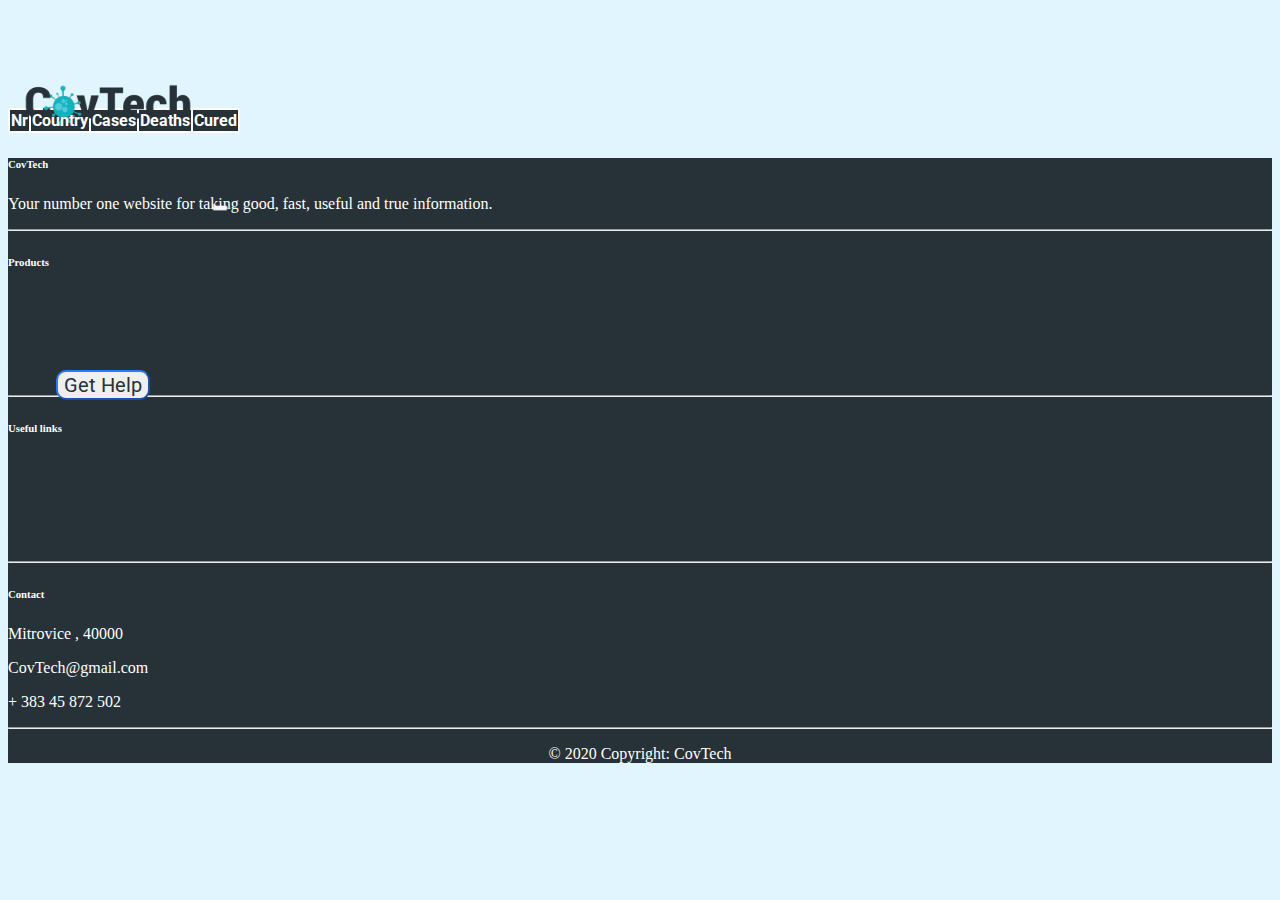
<file: Information.html>
<!DOCTYPE html>
<html lang="en">

<head>
    <meta charset="UTF-8">
    <meta name="viewport" content="width=device-width, initial-scale=1.0">
    <title>Document</title>
    <link href="https://fonts.googleapis.com/css2?family=Roboto:wght@500&display=swap" rel="stylesheet">
    <link rel="stylesheet" href="https://stackpath.bootstrapcdn.com/bootstrap/4.5.0/css/bootstrap.min.css"
        integrity="sha384-9aIt2nRpC12Uk9gS9baDl411NQApFmC26EwAOH8WgZl5MYYxFfc+NcPb1dKGj7Sk" crossorigin="anonymous">
    <link rel="stylesheet" href="Css/style.css">
    <script src="https://ajax.googleapis.com/ajax/libs/jquery/3.4.1/jquery.min.js"></script>



</head>

<body>
    <nav class="navbar navbar-expand-lg  navbar-costum">
        <a class="navbar-brand" href="index.html">
            <img src="Images/Logo.png" class="logo" alt="">
        </a>
        <button class="navbar-toggler" type="button" data-toggle="collapse" data-target="#navbarNav"
            aria-controls="navbarNav" aria-expanded="false" aria-label="Toggle navigation">
            <span class="navbar-toggler-icon"></span>
        </button>
        <div class="collapse navbar-collapse justify-content-end" id="navbarNav">
            <ul class="navbar-nav" style="margin-right: 50px;">
                <li class="nav-item active">
                    <a class="nav-link font navbar-text active-costum " href="index.html">Home</a>
                </li>
                <li class="nav-item">
                    <div class="vija"></div>
                </li>
                <li class="nav-item">
                    <a class="nav-link font navbar-text" href="Information.html">information</a>
                </li>
                <li class="nav-item">
                    <a class="nav-link font navbar-text" href="TestYourself.html">Test yourself</a>
                </li>
                <li class="nav-item">
                    <div class="vija"></div>
                </li>
                <li class="nav-item">
                    <a href="GetHelp.html"><button type="button"
                            class="btn btn-outline-primary button-costum font">Get Help</button>
                    </a>
                </li>

            </ul>
        </div>
    </nav>

    <div class="sort">

    </div>

        <div class="container">
        <div class="row">
            <div class="col-lg-1 col-md-0 col-sm-0 col-xs-0"></div>
            <div class="col-lg-10 col-md-12">
                <table id="table" class="table tableCostum font">
                    <thead>
                        <tr>
                            <th scope="col">Nr</th>
                            <th scope="col">Country</th>
                            <th scope="col">Cases</th>
                            <th scope="col">Deaths</th>
                            <th scope="col">Cured</th>

                        </tr>
                    </thead>
                </table>

            </div>
            <div class="col-lg-1 col-md-0 col-sm-0 col-xs-0"></div>

        </div>
    </div>

    
    
    <div class="container-fluid" style="padding: 0px;margin: 0px;">
        <!-- Footer -->
        <footer class="page-footer font-medium mdb-color pt-4">

            <!-- Footer Links -->
            <div class="container-fluid text-center text-md-left" style="background-color: #273238;">

                <!-- Footer links -->
                <div class="row text-center text-md-left mt-3 pb-3">

                    <!-- Grid column -->
                    <div class="col-md-3 col-lg-3 col-xl-3 mx-auto mt-3">
                        <h6 class=" mb-4 font-weight-bold font-footer">CovTech </h6>
                        <p class="font-footer">Your number one website for taking good, fast, useful and true
                            information. </p>
                    </div>
                    <!-- Grid column -->

                    <hr class="w-100 clearfix d-md-none">

                    <!-- Grid column -->
                    <div class="col-md-2 col-lg-2 col-xl-2 mx-auto mt-3">
                        <h6 class="text-uppercase mb-4 font-footer">Products</h6>
                        <p>
                            <a href="#!">Instagram</a>
                        </p>
                        <p>
                            <a href="#!">Facebook</a>
                        </p>
                        <p>
                            <a href="#!">Twiter</a>
                        </p>

                    </div>
                    <!-- Grid column -->

                    <hr class="w-100 clearfix d-md-none">

                    <!-- Grid column -->
                    <div class="col-md-3 col-lg-2 col-xl-2 mx-auto mt-3">
                        <h6 class="text-uppercase mb-4 font-weight-bold font-footer">Useful links</h6>
                        <p>
                            <a href="#!">Health</a>
                        </p>
                        <p>
                            <a href="#!">Care</a>
                        </p>
                        <p>
                            <a href="#!">Team</a>
                        </p>

                    </div>

                    <!-- Grid column -->
                    <hr class="w-100 clearfix d-md-none">

                    <!-- Grid column -->
                    <div class="col-md-4 col-lg-3 col-xl-3 mx-auto mt-3">
                        <h6 class="text-uppercase mb-4 font-weight-bold font-footer">Contact</h6>
                        <p class="font-footer jsut">
                            <i class="fas fa-home mr-3"></i> Mitrovice , 40000</p>
                        <p class="font-footer">
                            <i class="fas fa-envelope mr-3"></i> CovTech@gmail.com</p>
                        <p class="font-footer">
                            <i class="fas fa-phone mr-3"></i> + 383 45 872 502</p>


                    </div>
                    <!-- Grid column -->

                </div>
                <!-- Footer links -->

                <hr>

                <!-- Grid row -->
                <div class="row d-flex align-items-center">

                    <!-- Grid column -->
                    <div class="col-md-12 col-lg-12" style="text-align: center;">

                        <!--Copyright-->
                        <p class="text-center  font-footer" style="text-align: center;">© 2020 Copyright: CovTech

                        </p>

                    </div>


                </div>
                <!-- Grid row -->

            </div>
            <!-- Footer Links -->

        </footer>
        <!-- Footer -->
    </div>


    <script src="Js/js.js"></script>
    <script src="https://code.jquery.com/jquery-3.5.1.slim.min.js"
        integrity="sha384-DfXdz2htPH0lsSSs5nCTpuj/zy4C+OGpamoFVy38MVBnE+IbbVYUew+OrCXaRkfj"
        crossorigin="anonymous"></script>
    <script src="https://cdn.jsdelivr.net/npm/popper.js@1.16.0/dist/umd/popper.min.js"
        integrity="sha384-Q6E9RHvbIyZFJoft+2mJbHaEWldlvI9IOYy5n3zV9zzTtmI3UksdQRVvoxMfooAo"
        crossorigin="anonymous"></script>
    <script src="https://stackpath.bootstrapcdn.com/bootstrap/4.5.0/js/bootstrap.min.js"
        integrity="sha384-OgVRvuATP1z7JjHLkuOU7Xw704+h835Lr+6QL9UvYjZE3Ipu6Tp75j7Bh/kR0JKI"
        crossorigin="anonymous"></script>
</body>
</body>

</html>
</file>
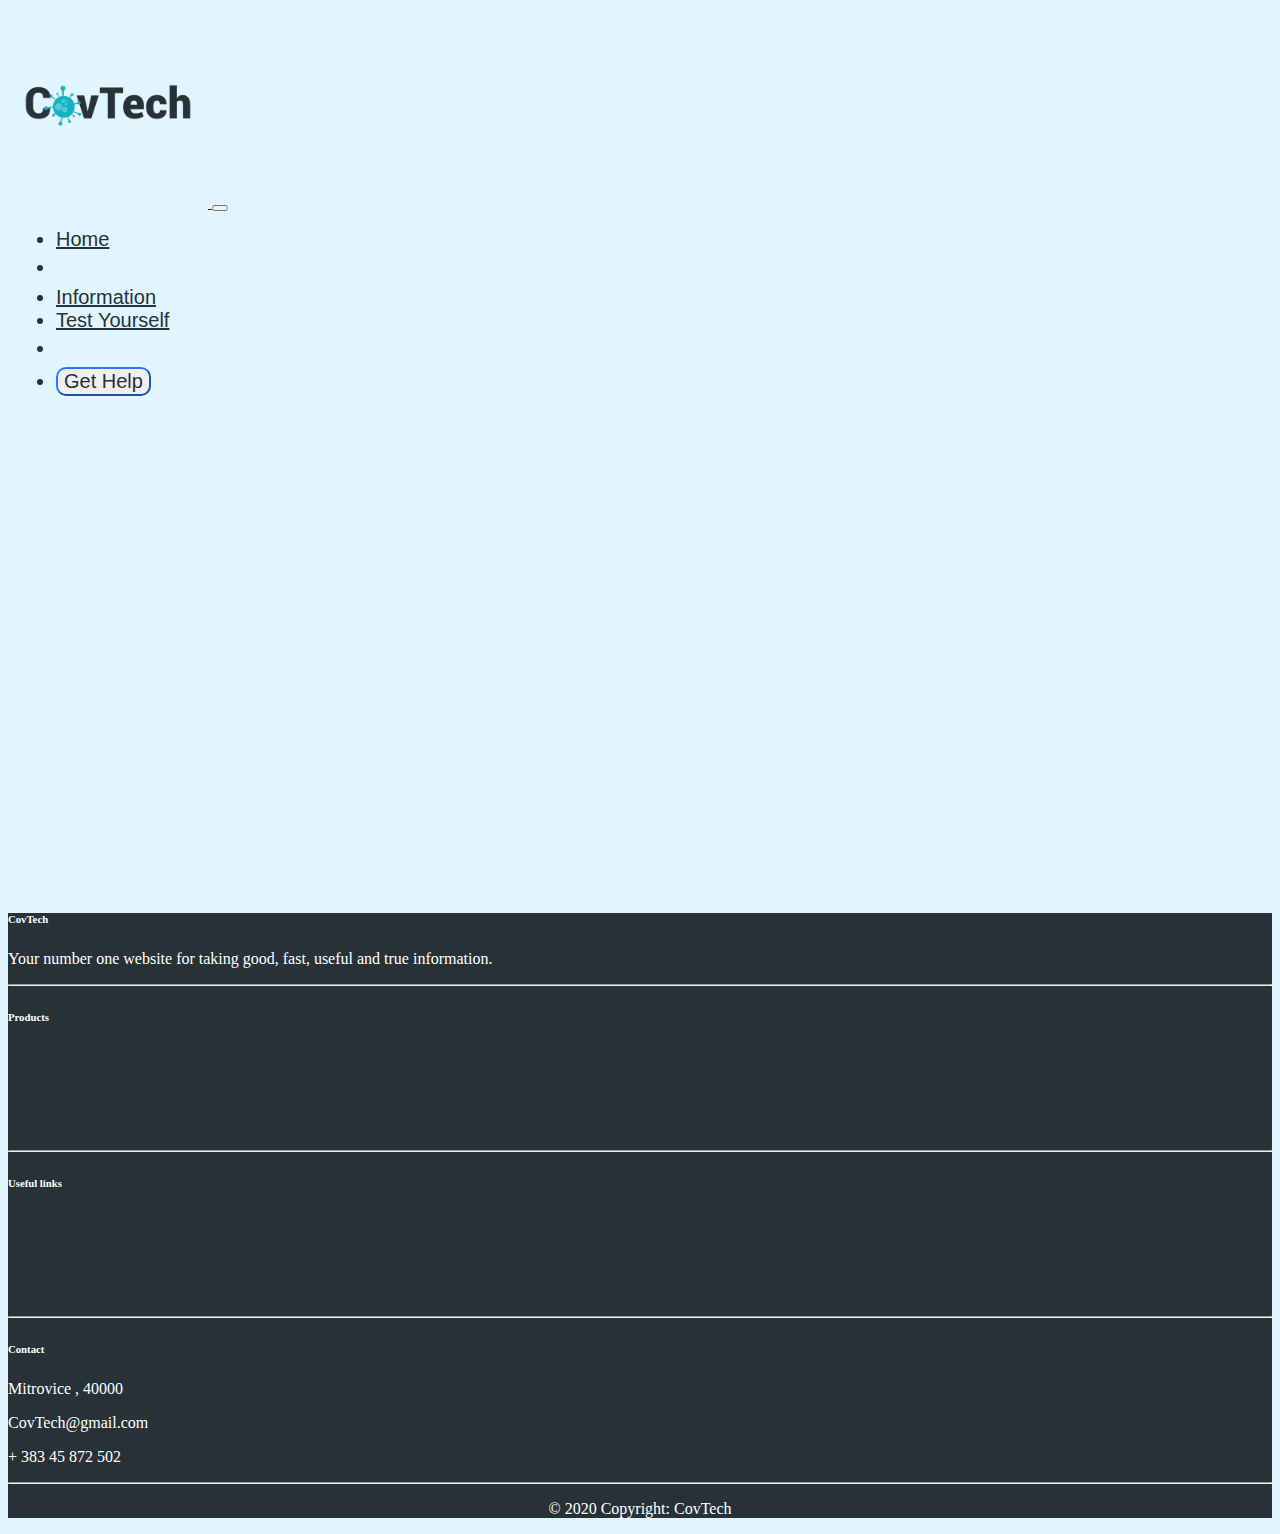
<file: TestYourself.html>
<!DOCTYPE html>
<html lang="en">

<head>
    <meta charset="UTF-8">
    <meta name="viewport" content="width=device-width, initial-scale=1.0">
    <title>Document</title>
    <link rel="stylesheet" href="https://stackpath.bootstrapcdn.com/bootstrap/4.5.0/css/bootstrap.min.css"
        integrity="sha384-9aIt2nRpC12Uk9gS9baDl411NQApFmC26EwAOH8WgZl5MYYxFfc+NcPb1dKGj7Sk" crossorigin="anonymous">
    <link rel="stylesheet" href="Css/style.css">
</head>

<body>

    <nav class="navbar navbar-expand-lg  navbar-costum">
        <a class="navbar-brand" href="index.html">
            <img src="Images/Logo.png" class="logo" alt="">
        </a>
        <button class="navbar-toggler" type="button" data-toggle="collapse" data-target="#navbarNav"
            aria-controls="navbarNav" aria-expanded="false" aria-label="Toggle navigation">
            <span class="navbar-toggler-icon"></span>
        </button>
        <div class="collapse navbar-collapse justify-content-end" id="navbarNav">
            <ul class="navbar-nav" style="margin-right: 50px;">
                <li class="nav-item active">
                    <a class="nav-link font navbar-text active-costum " href="index.html">Home</a>
                </li>
                <li class="nav-item">
                    <div class="vija"></div>
                </li>
                <li class="nav-item">
                    <a class="nav-link font navbar-text" href="Information.html">information</a>
                </li>
                <li class="nav-item">
                    <a class="nav-link font navbar-text" href="TestYourself.html">Test yourself</a>
                </li>
                <li class="nav-item">
                    <div class="vija"></div>
                </li>
                <li class="nav-item">
                    <a href="GetHelp.html"><button type="button" class="btn btn-outline-primary button-costum font">Get
                            Help</button>
                    </a>
                </li>

            </ul>
        </div>
    </nav>


    <iframe style="display: block;margin: 0 auto;"id="interactApp5ed2b9bcde84150014f65e68" width="800" height="800" style="border:none;max-width:100%;margin:0;" allowTransparency="true" frameborder="0" src="https://quiz.tryinteract.com/#/5ed2b9bcde84150014f65e68?method=iframe"></iframe>
   



    </div>
    </div>
    </div>

    <div class="container-fluid" style="padding: 0px;margin: 0px;">
        <!-- Footer -->
        <footer class="page-footer font-medium mdb-color pt-4">

            <!-- Footer Links -->
            <div class="container-fluid text-center text-md-left" style="background-color: #273238;">

                <!-- Footer links -->
                <div class="row text-center text-md-left mt-3 pb-3">

                    <!-- Grid column -->
                    <div class="col-md-3 col-lg-3 col-xl-3 mx-auto mt-3">
                        <h6 class=" mb-4 font-weight-bold font-footer">CovTech </h6>
                        <p class="font-footer">Your number one website for taking good, fast, useful and true
                            information. </p>
                    </div>
                    <!-- Grid column -->

                    <hr class="w-100 clearfix d-md-none">

                    <!-- Grid column -->
                    <div class="col-md-2 col-lg-2 col-xl-2 mx-auto mt-3">
                        <h6 class="text-uppercase mb-4 font-footer">Products</h6>
                        <p>
                            <a href="#!">Instagram</a>
                        </p>
                        <p>
                            <a href="#!">Facebook</a>
                        </p>
                        <p>
                            <a href="#!">Twiter</a>
                        </p>

                    </div>
                    <!-- Grid column -->

                    <hr class="w-100 clearfix d-md-none">

                    <!-- Grid column -->
                    <div class="col-md-3 col-lg-2 col-xl-2 mx-auto mt-3">
                        <h6 class="text-uppercase mb-4 font-weight-bold font-footer">Useful links</h6>
                        <p>
                            <a href="#!">Health</a>
                        </p>
                        <p>
                            <a href="#!">Care</a>
                        </p>
                        <p>
                            <a href="#!">Team</a>
                        </p>

                    </div>

                    <!-- Grid column -->
                    <hr class="w-100 clearfix d-md-none">

                    <!-- Grid column -->
                    <div class="col-md-4 col-lg-3 col-xl-3 mx-auto mt-3">
                        <h6 class="text-uppercase mb-4 font-weight-bold font-footer">Contact</h6>
                        <p class="font-footer jsut">
                            <i class="fas fa-home mr-3"></i> Mitrovice , 40000</p>
                        <p class="font-footer">
                            <i class="fas fa-envelope mr-3"></i> CovTech@gmail.com</p>
                        <p class="font-footer">
                            <i class="fas fa-phone mr-3"></i> + 383 45 872 502</p>


                    </div>
                    <!-- Grid column -->

                </div>
                <!-- Footer links -->

                <hr>

                <!-- Grid row -->
                <div class="row d-flex align-items-center">

                    <!-- Grid column -->
                    <div class="col-md-12 col-lg-12" style="text-align: center;">

                        <!--Copyright-->
                        <p class="text-center  font-footer" style="text-align: center;">© 2020 Copyright: CovTech

                        </p>

                    </div>


                </div>
                <!-- Grid row -->

            </div>
            <!-- Footer Links -->

        </footer>
        <!-- Footer -->
    </div>
    <script src="https://code.jquery.com/jquery-3.5.1.slim.min.js"
        integrity="sha384-DfXdz2htPH0lsSSs5nCTpuj/zy4C+OGpamoFVy38MVBnE+IbbVYUew+OrCXaRkfj"
        crossorigin="anonymous"></script>
    <script src="https://cdn.jsdelivr.net/npm/popper.js@1.16.0/dist/umd/popper.min.js"
        integrity="sha384-Q6E9RHvbIyZFJoft+2mJbHaEWldlvI9IOYy5n3zV9zzTtmI3UksdQRVvoxMfooAo"
        crossorigin="anonymous"></script>
    <script src="https://stackpath.bootstrapcdn.com/bootstrap/4.5.0/js/bootstrap.min.js"
        integrity="sha384-OgVRvuATP1z7JjHLkuOU7Xw704+h835Lr+6QL9UvYjZE3Ipu6Tp75j7Bh/kR0JKI"
        crossorigin="anonymous"></script>
</body>

</html>
</file>
<file: Css/style.css>
*{
    color:#273238
}

body{
    background: #e1f5fe;
}

.firstPart {
    height: 100vh;
    width: 100%;
    background-image: url("../Images/PAra.jpg");
    background-size: cover;
    background-repeat: no-repeat;
    background-position: center center;
    margin-bottom: 50px;
    text-transform: capitalize;
}

.SecondPart {
    margin-top:50px;
    height: 100vh;
    width: 100%;
    background-image: url("../Images/11111111111111111111111111111111.png");
    background-size: cover;
    background-repeat: no-repeat;
    background-position: center center;
}
.thirdPart{
    height: 100vh;
    width:100%;
    background-image: url("../Images/22222222222222222222222.jpg");
    background-size: cover;
    background-repeat: no-repeat;
    background-position: center center;
}
.fourthPart{
    height: 100vh;
    width:100%;
    background-image: url("../Images/33333333333333333333333333.jpg");
    background-size: cover;
    background-repeat: no-repeat;
    background-position: center center;

}

.totalCasesCorona{
    
    height:150px;
    background-color: white;
    
}

.Cases{
    width:24.5%;
    background: transparent;
    text-align: center;
    display: inline-block;
    height:80%;
    vertical-align: top;
    
}
.font{
    font-family: 'Roboto', sans-serif;
}
.blueCases{
    margin:0px;
    padding:0px;
    font-size:40px;
    margin-top:10px;
    color: #2879ff;
}
.greenCases{
    margin:0px;
    padding:0px;

    color: #56c883;
    font-size:40px;
    margin-top:10px;
    
}
.smallTextCases{
    font-size: 12px;
    text-align: center;
}
.gradientCses{
    box-shadow: 0 4px 8px 0 rgba(0, 0, 0, 0.2), 0 6px 20px 0 rgba(0, 0, 0, 0.19);
}
.title{
    font-size:50px;

}
.text{
    font-size:25px;
}
.textTick{
    display: inline-block;
    margin:0px;
    font-size:30px;
    vertical-align: middle;
}
li{
    margin:0px 8px;
    font-weight: 500;
    font-size:20px;

    
}
.navbar-text{
    text-transform: capitalize;
    color:#273238;
}
.button-costum{
    border-color: #2879ff;
    border-width: 2px;
    border-radius: 10px;
    font-size: 20px;
    
}
.vija{
    border-right:0px solid black;
    height:30px;
    margin-top:5px;
   
}
.logo{
    width:200px

}
.navbar-costum{
    height:80px
}
.costum-row{
    height: 80vh;
    
}
.titleFirstPart{
    font-size: 50px;
}
.textFirstPart{
    font-size: 17px;
}
.buttonReadMore{
    font-size: large;
}
.container-costum-part-3{
    padding-left:100px;
    margin-top:100px
}
.card-protect{
    display: block;
    margin: 0 auto;
    width: 80%;
    height: 150px;
    background-color: white;
    box-shadow: 0 4px 8px 0 rgba(0, 0, 0, 0.2), 0 6px 20px 0 rgba(0, 0, 0, 0.19);

}
.photoPart{
    height:100%;
    background-color: white;
    width: 30%;
    display: inline-block;
}
.image-card-costum{
    width: 120px;
    display: block ;
    margin: 0 auto;
    padding-top:15px;

}
.textPartCard{
    width:69%;
    display: inline-block;
    vertical-align: top;
    font-size: 28px;
    color: #273238;
    padding-top:15px;
    margin-bottom: 0px;
}
.textCardCostum{
    font-size: 17px;
    padding:0px;
    margin:0px
}
.titleCardCostum{
    margin-bottom: 0px;
}
.button-costum-test{
    background-color: #2879ff;
    padding: 10px 40px;
    font-size: 20px;
    margin-top:40px

}
.font-footer{
    color: white;

}
.card-sick{
    width: 70%;
    height:300px;
    background-color: white;
    border-radius: 10px;

}
.livritePosht{
    margin-top:100px
}
.image-card-sick{
    width:100%;
    height:50%

}
.LogoCardSick{
    display: block;
    margin: 0 auto;
    padding-top:30.5px
}
.titleCardSick{
    font-size:25px;
    text-align: center;
    color:#273238;

}
.textCardSick{
    font-size: 15px;
    color:#273238;
    padding-left: 10px;
    padding-right: 10px;
    
}
.removePadding{
    padding-top:150px;

}
@media only screen and (min-width: 1900px) {
    .titleFirstPart{
        font-size:70px;
        margin-top:100px
    }
    .maMadhe{
      margin:0px;
      margin-top: 40px;
    }
    .textFirstPart{
        font-size:25px
    }
    li{
        font-size:25px
    }
    .vija{
        margin-top:10px;
        height: 40px;
    }
    .logo{
        width:250px;
        margin-top: 10px;
    }
  }
@media only screen and (max-width: 1200px) and (min-width: 992px)  {
    
    
    
    
}
@media only screen and (max-width:991px)and (min-width:768px){
    .titleFirstPart{
        font-size:50px;
        text-align: center;
    }
    .textFirstPart{
        font-size:25px;
        font-weight:300;
        text-align: center;
        padding-left:50px;

    
    }
    .buttonReadMore{
        display: block;
        margin: 0 auto;

    }
    .blueCases{
        font-size: 30px;
    }
    .greenCases{
        font-size: 30px;

    }
    .textBottomCases{
        font-size: 16px;
    }
    .titleSmallScreen{
        text-align:center;
    }
    .textSmallScreen{
        text-align: center;
    }
   .removePadding{
       padding-top:0px ;
   }
   .SecondPart{
       background-image: url("Fd");
   }
   .button-costum-test{
       display: block;
       margin: 0 auto;
   }
   .SecondPart{
       height: 55vh;
   }
}

th, td,table,tr,th{
    font-size: medium;
    text-align: center;
    background-color: white;
}
th{
    background-color: #273238;
    color:white;
    
}
tr{
    border-bottom: 1.5px solid black;
    border-left: 1.5px solid black;
    border-right: 1.5px solid black;

}
.tableCostum{
    margin-top:20px
}

.blueCasesTable{
    font-size: 20px;
    color:#2879ff
}
.greenCasesTable{
    color: #56c883;
    font-size: 20px;
}
.list-carosel{
    padding-top: 150px;
}

@media only screen and (max-width:992px) and(min-width:772px){
    .ndreqe{
        text-align: center;
    }
    .button{
        display: block;
        margin: 0 auto;
    }
    body{
        background-color: red;
    }
}
</file>
